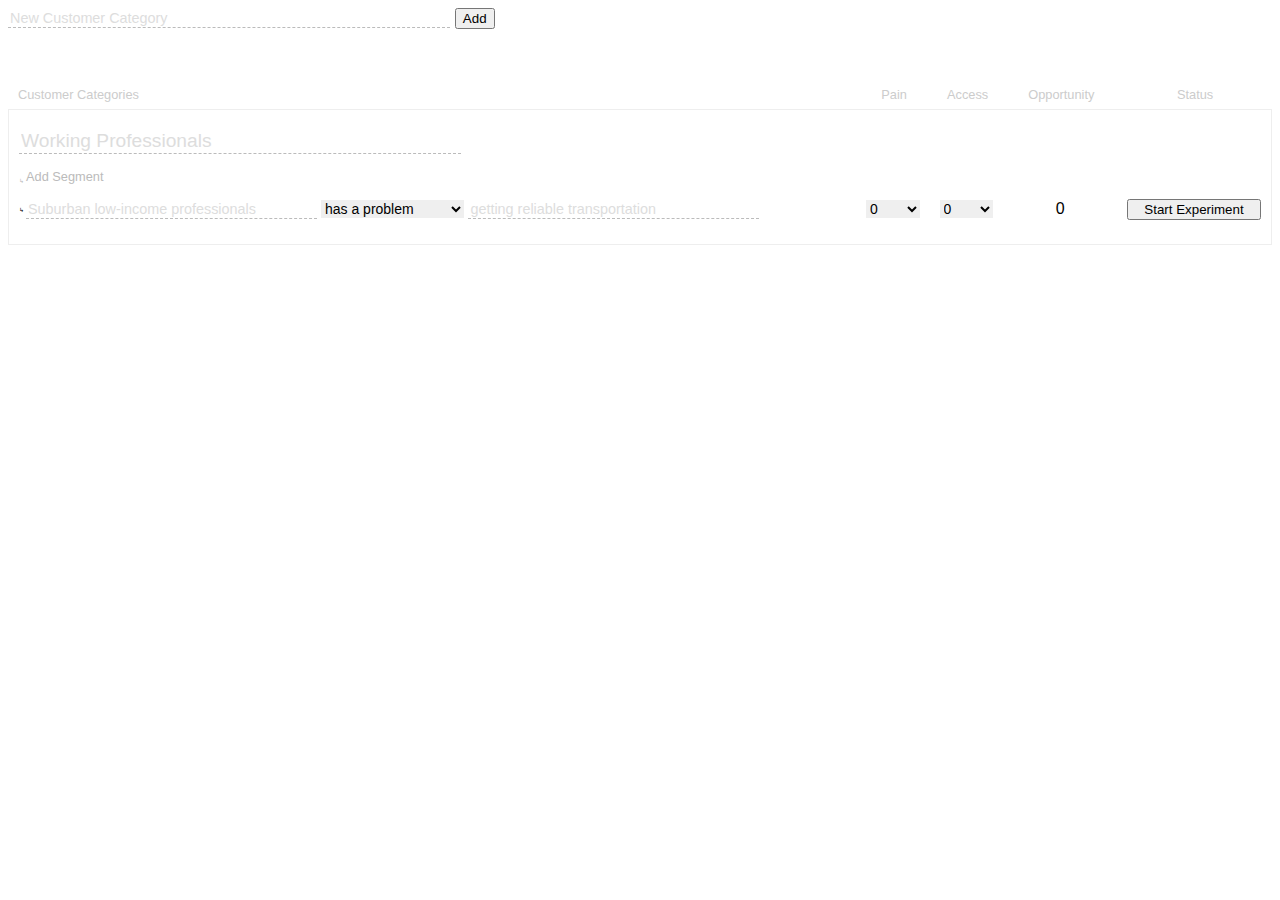
<file: Customer-List/index.html>
<html>
<head>
  <title></title>
  <link rel="stylesheet" type="text/css" href="style.css">
</head>
<body>

  <input type="text" placeholder="New Customer Category" id="new-customer-category">
  <button id="add-category-btn">Add</button>

  <div class="customer-category-header label-text">
    <div class="flex-two title">
      Customer Categories
    </div>
    <div class="flex-one hide">
      <div class="actions">
        <div>
          Pain
        </div>
        <div>
          Access
        </div>
        <div>
          Opportunity
        </div>
        <div>
          Status
        </div>
      </div>      
    </div>
  </div>
<!--   <div class="customer-category">
    <div class="customer-category-header">
      <div class="customer-category-name">
        Entrepreneurs
      </div>
      <div class="actions">
        <div>
          &nbsp;
        </div>
        <div>
          &nbsp;
        </div>
        <div>
          &nbsp;
        </div>
        <div>
          &nbsp;
        </div>
      </div>
    </div>
    <ul class="customer-segment-list">
      <li class="customer-segment">
        <div class="customer-problem">
          Customer Segment has a problem developing new product ideas
        </div>
        <div class="actions">
          <div>
            Pain
          </div>
          <div>
            Access
          </div>
          <div>
            Opportunity
          </div>
          <div>
            Status
          </div>
        </div>
      </li>
    </ul> 
  </div>  -->

  <div class="customer-category">
    <div class="flex-one">
      <ul id="customer-category-list">
        <li id="category-name"> 
          <input type="text" placeholder="Working Professionals" id="customer-category">
          <div id="add-segment">
            <a href="#">Add Segment</a>
          </div>
          
          <ul id="customer-segment-list">

            <li id="customer-segment">
              <div class="flex-two" id="customer-problem">
                <input type="text" placeholder="Suburban low-income professionals" id="new-customer-segment">
                <select id="styled">
                  <option value="" selected disabled hidden>has a problem</option>
                  <option selected="selected" value="problem">has a problem</option>
                  <option value="need">has a need to</option>
                  <option value="pay">will pay for</option>
                  <option value="convert">will convert</option>
                  <option value="satisfy">will be satisfied with</option>
                </select>    
                <input type="text" placeholder="getting reliable transportation" id="new-problem">            
              </div>
              <div class="flex-one">
                <div class="actions">
                  <div>
                    <span class="mobile label-text">Pain&nbsp;</span>
                    <select id="styled">
                      <option value="" selected disabled hidden>0</option>
                      <option value="nil">0</option>
                      <option value="1">1</option>
                      <option value="2">2</option>
                      <option value="3">3</option>
                      <option value="4">4</option>
                      <option value="5">5</option>
                    </select>
                  </div>
                  <div>
                    <span class="mobile label-text">Access&nbsp;</span>
                    <select id="styled">
                      <option value="" selected disabled hidden>0</option>
                      <option value="nil">0</option>
                      <option value="1">1</option>
                      <option value="2">2</option>
                      <option value="3">3</option>
                      <option value="4">4</option>
                      <option value="5">5</option>
                    </select>
                  </div>
                  <div>
                    <span class="mobile label-text">Opportunity:&nbsp;</span>
                    0
                  </div>
                  <div>
                    <button><span class="hide">Start Experiment</span> <span class="mobile">Test It</span></button>
                  </div>
                </div>      
              </div>
            </li>


           
          </ul>
        </li>
      </ul>
    </div>
  </div>

<script type="text/javascript" src="jquery-3.1.1.min.js"></script>
<script type="text/javascript" src="main.js"></script>

</body>
</html>
</file>
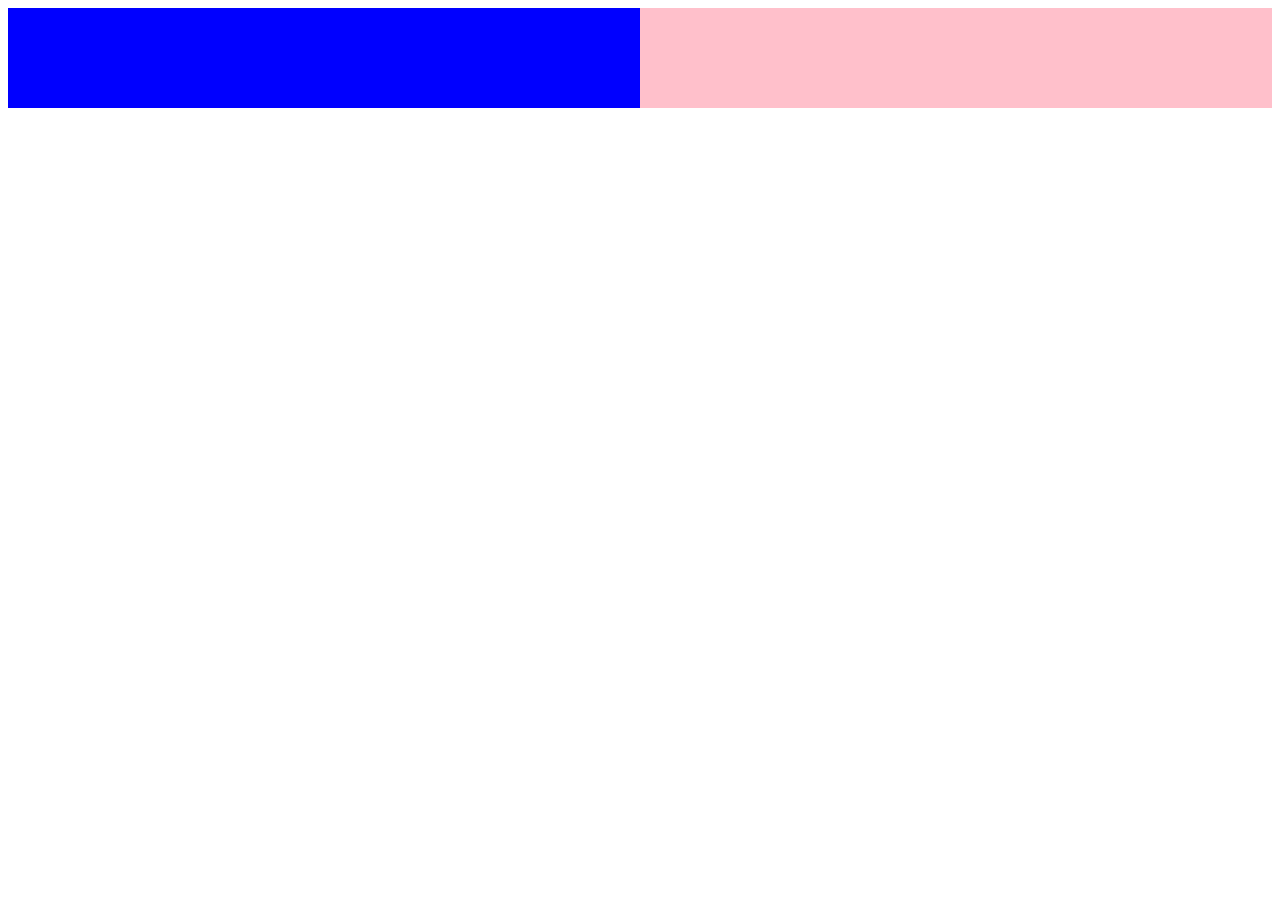
<file: Customer-List/draft.html>
<html>
<head>
  <title></title>
  <link rel="stylesheet" type="text/css" href="draft.css">
</head>
<body>
  <div class="container">
    <div class="one">
    </div>
    <div class="two">
    </div>
  </div>

</body>
</html>
</file>
<file: Customer-List/style.css>
body {
  font-family: Arial;
}
ul {
  padding: 0;
  margin: 0;
  list-style: none;
}
.label-text {
  color: #ccc;
  font-size: .8em;
}

#new-customer-category, .customer-category input {
  outline: 0;
  border: 0;
  border-bottom: 1px dashed #bbb;
  font-size: .9em;
  width: 35%;
  color: #7a62d3;
  font-weight: 500;
}

::-webkit-input-placeholder { /* Chrome/Opera/Safari */
  color: #ddd;
}
::-moz-placeholder { /* Firefox 19+ */
  color: #ddd;
}
:-ms-input-placeholder { /* IE 10+ */
  color: #ddd;
}
:-moz-placeholder { /* Firefox 18- */
  color: #ddd;
}

.customer-category {
  border-left: 1px solid #eee;
  border-right: 1px solid #eee;
  border-bottom: 1px solid #eee; 
  display: flex;
}
#customer-category {
  font-size: 1.2em;
}
.customer-category-header {
  margin-top: 50px;
}
.customer-category-header > .flex-one > .actions > *  {
  border-left: 0;
}
.customer-category-header {
  display: flex;
}
.flex-two.title {
  padding-left: 10px;
  padding-right: 10px;
  display: flex;
  align-items: center;
}
.flex-two {
  flex: 2;
  /*background: orange;*/
}
.flex-one {
  flex: 1;
  /*background: pink;*/
  /*align-self: flex-end;*/
}

/*.customer-segment {
  border-top: 1px solid #eee;
  display: flex;
  direction: column;
}

.customer-segment-list {
  margin: 0;
}

.customer-problem {
  flex: 2;
  padding-left: 20px;
  height: 50px;
  display: flex;
  align-items: center;
}*/

#category-name {
  border-top: 1px solid #eee;
}
#customer-category {
  padding-top: 20px;
  margin-left: 10px;
}
#customer-segment {
  /*background: blue;*/
}
#customer-segment-list > li, #add-segment > a {
  /*padding-left: 10px;*/
  min-height: 30px;
  display: flex;
  align-items: center;
  padding-left: 10px;
}

#add-segment > a {
  height: 20px;
  padding-bottom: 10px;
  font-size: .8em;
  color: #bbb;
  align-items: flex-end;
  text-decoration: none;
}

#customer-segment-list > li {
  margin-bottom: 20px;
}

#customer-segment-list > li::before, #add-segment > a::before {
  content: "\21B3";
  font-size: .2em;
  margin-right:2px;
}

#customer-segment-sample, #customer-segment {
  display: flex;
}

.actions {
  display: flex;
  align-items: stretch;
  min-height: 30px;
}
.actions > * {
  display: flex;
  align-items: center;
  justify-content: center;
  padding: 0 10px 0 10px;
  /*border-left: 1px solid #eee;*/
}
/*.customer-segment > .actions > * {
  border-left: 1px solid #eee;
}*/
.actions :first-child {
  flex: .4;
  /*background-color: #233*/
}  
.actions :nth-child(2) {
  flex: .4;
  /*background-color: #133fff*/
}  
.actions :nth-child(3) {
  flex: .7;
  /*background-color: #233000*/
}  
.actions :last-child {
  flex: 1;
  /*background-color: #fff233*/
}

select#styled {
   background: #efefef;
   border: none;
   font-size: 14px;
}

.mobile {
  display: none;
}

@media screen and (max-width: 860px){
  .flex-two.title {
    padding-bottom: 10px;
  }
  #customer-segment-list > li {
   -webkit-flex-direction: column;
    flex-direction: column;
  }
  #customer-segment-list > li > div {   
    -webkit-flex: 1;
    flex: 1;
    /*display: flex;*/
    /*align-content: center;*/
    justify-content: flex-start;
    width: 100%;
    /*flex-grow: 1;*/
    /*min-height: 50px;*/
  }
  #customer-segment-list > li input,
  #customer-segment-list > li select {
    margin-bottom: 10px;
  }
  #customer-segment-list > li::before {
    display: none;
  }
  #new-customer-category, .customer-category input {
    width: 60%;
  }
  .actions {
    padding-top: 10px;
  }
  .actions > * {  
    align-items: baseline;
  }
  .actions :first-child {
    padding-left: 0;
  } 
  .mobile {
    display: inline-block;
  }
  .hide {
    display: none;
  }
}

@media screen and (max-width: 481px){
  #new-customer-category, .customer-category input {
    width: 85%;
  }  
}
</file>
<file: Customer-List/draft.css>
.container {
  display: flex;
  height: 100px;
}

.one {
  flex: 1;
  background: blue;
}
.two {
  flex: 1;
  background: pink;
}

@media screen and (max-width: 400px){
  .container {
   -webkit-flex-direction: column;
    flex-direction: column;
  }
  .container > div {
    
    -webkit-flex: 1;
    flex: 1;
  }
}
</file>
